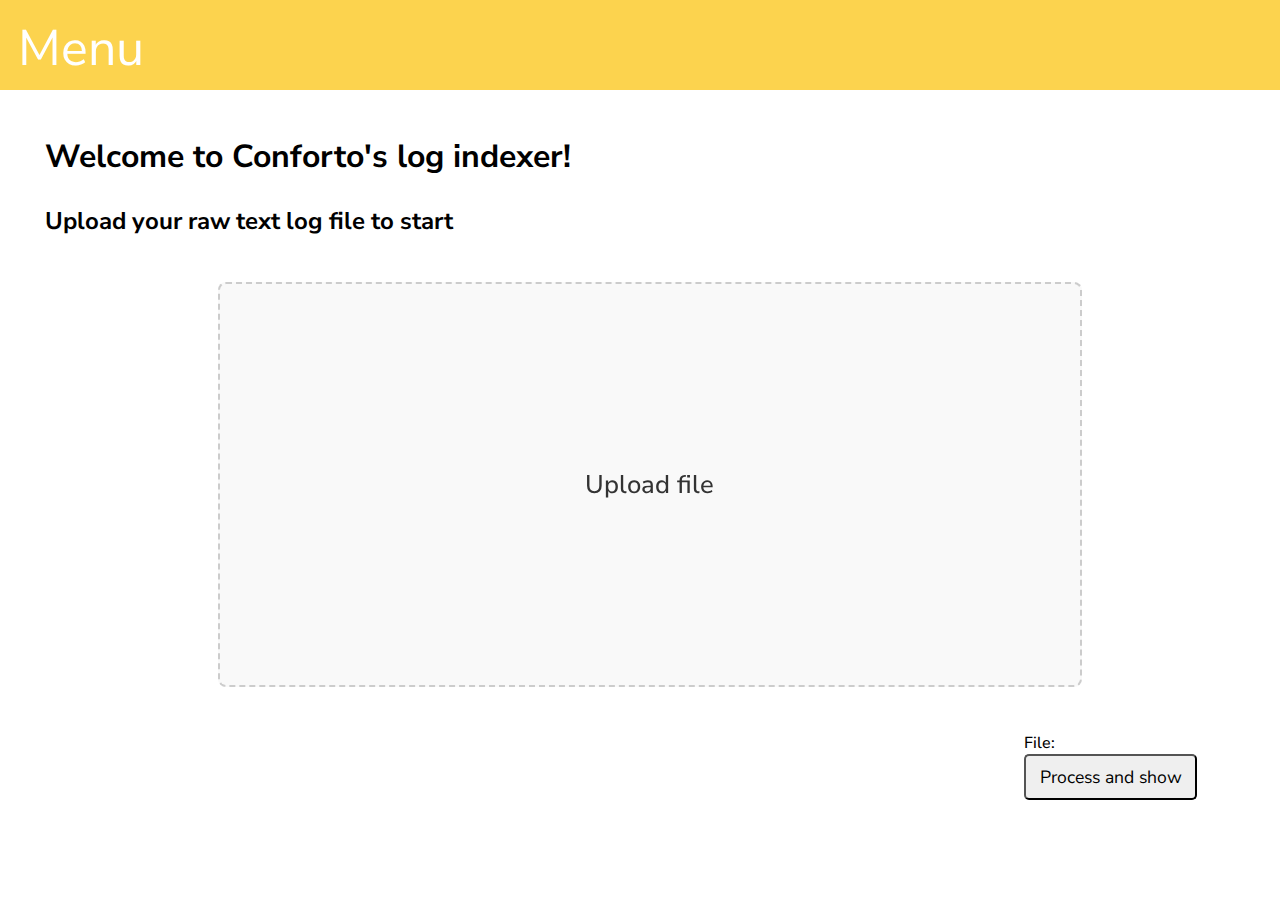
<file: index.html>
<!DOCTYPE html>
<html lang="en">
<head>
    <meta charset="UTF-8">
    <meta name="viewport" content="width=device-width, initial-scale=1.0">
    <link rel="stylesheet" href="Style.css">
    <title>Log viewer</title>
    <link rel="shortcut icon" href="./Images/favicon.ico" type="image/x-icon">
    <script src="./js/Script.js"></script>
</head>
<body>
    <nav class="menu">
        <a rel="index.html">Menu</a>
    </nav>
    <div class="cont">
        <h1>Welcome to Conforto's log indexer!</h1>
        <h2>Upload your raw text log file to start</h2>
        <div class="file-upload">
            <input type="file" id="fileInput" accept=".txt, .log"/>
            <label for="fileInput">Upload file</label>
        </div>
        <p id="errorMessage" class="error" style="color: red; display: none;">File size can't be larger than 5MB.</p>

       <div class="process">
        <span id="fileName" class="filename">File: </span>
        <button id="processBtn">Process and show</button> 
       </div>
    </div>
    
</body>
</html>
</file>
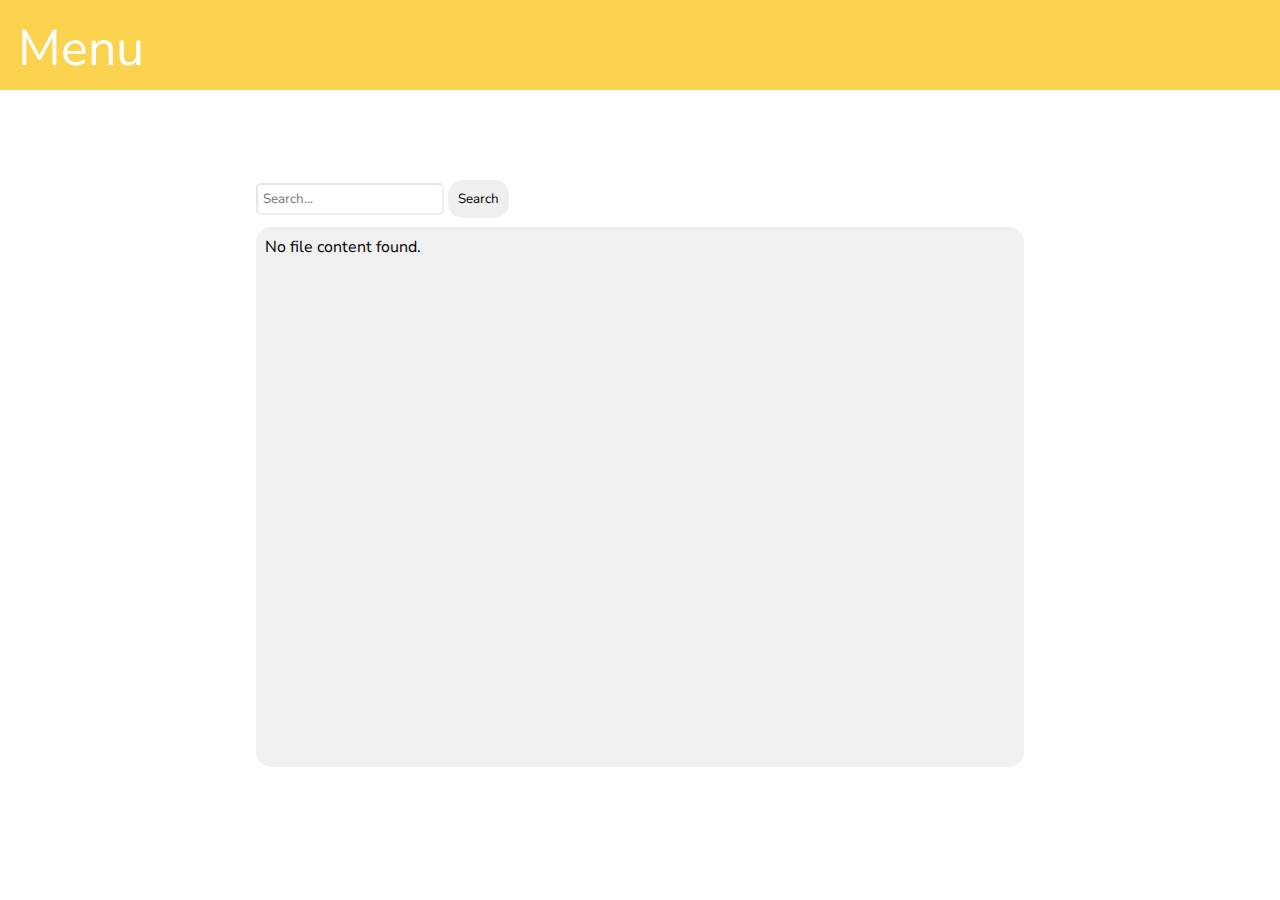
<file: display.html>
<!DOCTYPE html>
<html lang="en">
<head>
    <meta charset="UTF-8">
    <meta name="viewport" content="width=device-width, initial-scale=1.0">
    <title>Display File</title>
    <link rel="stylesheet" href="Style.css">
    <link rel="shortcut icon" href="./Images/favicon.ico" type="image/x-icon">
</head>
<body>
    <nav class="menu">
        <a href="index.html" id="home">Menu</a> 
    </nav>
    <div class="logbox">
        <div id="searchContainer" class="search">
            <input type="text" id="searchInput" class="searchbar" placeholder="Search..." />
            <button id="searchBtn" >Search</button>
        </div>
        <div id="fileContentContainer" class="log"></div>
        <script src="./js/Logview.js"></script>
    </div>
</body>
</html>
</file>
<file: Style.css>
@import url('https://fonts.googleapis.com/css2?family=Nunito+Sans:ital,opsz,wght@0,6..12,200..1000;1,6..12,200..1000&display=swap');
*{
    font-family: "Nunito Sans", sans-serif;
    box-sizing: border-box;
    margin: 0;
    padding: 0;

}

.menu{
    height: 10vh;
    background-color: rgb(252, 211, 78);
    color: white;
    display: flex;
    padding-top: 1.5vh;
    padding-left: 2vh;
}

.menu a{
    font-size: 50px;
    text-decoration: none;
    color:white;
}



.cont{
   margin: 5vh;
   width: 90%;
   align-items: center;
   justify-content: center;
   font-weight: 500;
   
}

.cont h2{
    margin-top: 3vh;
}

.file-upload {
    margin-top: 5vh;
    position: relative;
    width: 75%;
    height:45vh;
    margin-left: 15%;
    display: flex;
    align-items: center;
    justify-content: center;
    border: 2px dashed #ccc;
    border-radius: 8px;
    overflow: hidden;
    background-color: #f9f9f9; 
    box-sizing: border-box;
    
  }
  
  .file-upload input[type="file"] {
    position: absolute;
    width: 100%;
    height: 100%;
    opacity: 0;
    cursor: pointer;
    box-sizing: border-box;
  }
  
  .file-upload label {
    position: relative;
    font-size: 1.6rem;
    color: #333; 
  }  

  .log{
    width: 75%;
    height: 60vh;
    background-color: rgba(235, 235, 235, 0.747);
    border: #000000;
    border-radius: 15px;
    overflow: auto;
    padding: 1vh;
    scrollbar-width: thin; /* Para navegadores compatíveis com CSS moderno */
    scrollbar-color: rgba(104, 104, 104, 0.637);
  }

  .process{
    margin-left: 85%;
    margin-top: 5vh;
    display: grid;
  }
  .process button{
    color: black;
    padding: 1vh;
    font-size: 1.1rem;
    transition: background-color 0.2s ease, font-size 0.2s ease;
    border-radius: 5px;
  }
  .process button:hover{
    background-color: #a0a0a096;
    font-size: 1.101rem;
  }

  .search{
    margin-bottom: 1vh;
  }

  .search button{
      padding: 10px;
      border-radius: 15px;
      border: none;
      transition: background-color 0.2s ease, font-size 0.2s ease;
  }
  .search button:hover{
    background-color: #e4e4e4;
    font-size: 0.85rem;
  }
  .error{
    margin-left: 15%;
  }
  .searchbar{
    border-radius: 5px;
    border-color: #8382821e;
    padding: 5px;
  }
  .logbox{
    margin-left: 20%;
    margin-top: 10vh;
  }


  #fileContentContainer::-webkit-scrollbar-thumb {
    background: #888; /* Cor da barra */
    border-radius: 10px; /* Bordas arredondadas */
    border: 2px solid #f9f9f9; /* Espaço entre o trilho e a barra */
}
</file>
